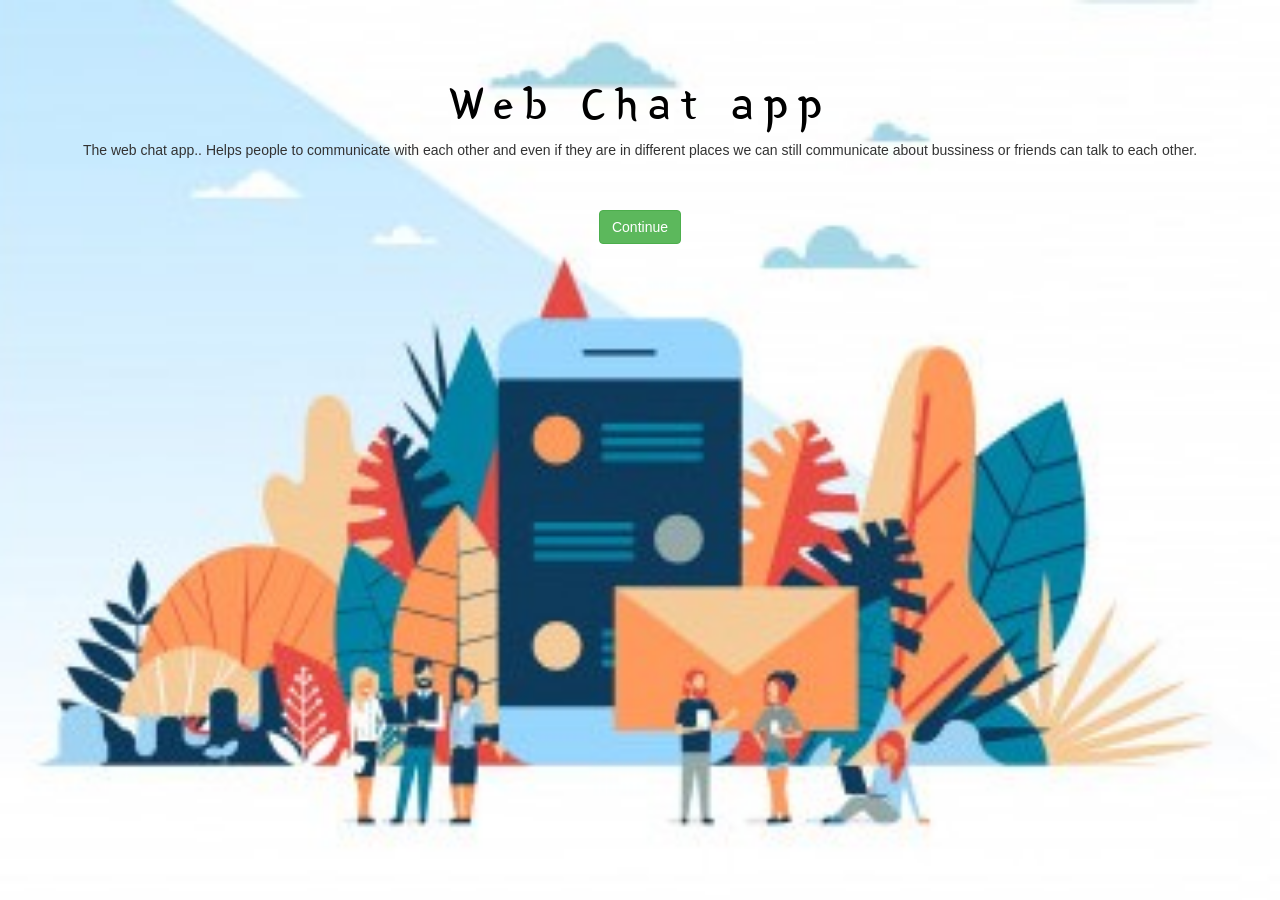
<file: index.html>
<!DOCTYPE html>
<html>
<head>
	<title>LetsChat</title>
	<link href="https://fonts.googleapis.com/css?family=Yeon+Sung&display=swap" rel="stylesheet"><meta name="viewport" content="width=device-width, initial-scale=1">
	<link rel='icon' href='favicon.ico' type='image/x-icon'/>


<link rel="stylesheet" href="https://maxcdn.bootstrapcdn.com/bootstrap/3.4.0/css/bootstrap.min.css">
<script src="https://ajax.googleapis.com/ajax/libs/jquery/3.4.1/jquery.min.js"></script>
<script src="https://maxcdn.bootstrapcdn.com/bootstrap/3.4.0/js/bootstrap.min.js"></script>

<link rel="stylesheet" type="text/css" href="style.css">
<script src="main.js"></script>
</head>
<body class="background">
<center>
	<h1 class="header">	
		Web Chat app<sup>
	</sup>
</h1>
	<p>The web chat app.. Helps people to communicate with each other and even if they are in different places we can still communicate about bussiness or friends can talk to each other.</p>
	<br><br>
	<button onclick="app()" class="btn btn-success">Continue</button>
</center>
</body>
</html>
</file>
<file: style.css>
html
{
  height: 100%;
  margin: 0;
}

.header
{
	color: black;font-family: 'Yeon sung';font-size: 45px;letter-spacing: 10px;margin-top: 80px;
}

#output1{
	background: coral;
	color: darkorchid;
}
.background
{
    background-image: url("app\ 1\ .jpg");
    background-position: center;
    background-size: cover;
}
#login{
	display: none;
}
#user_name{
	display: none;
}
#type{
	display: none;
}
#send_message{
	width: 50% ;
	height: 50%;
}
#output_div{
	background-color: deeppink;
}
</file>
